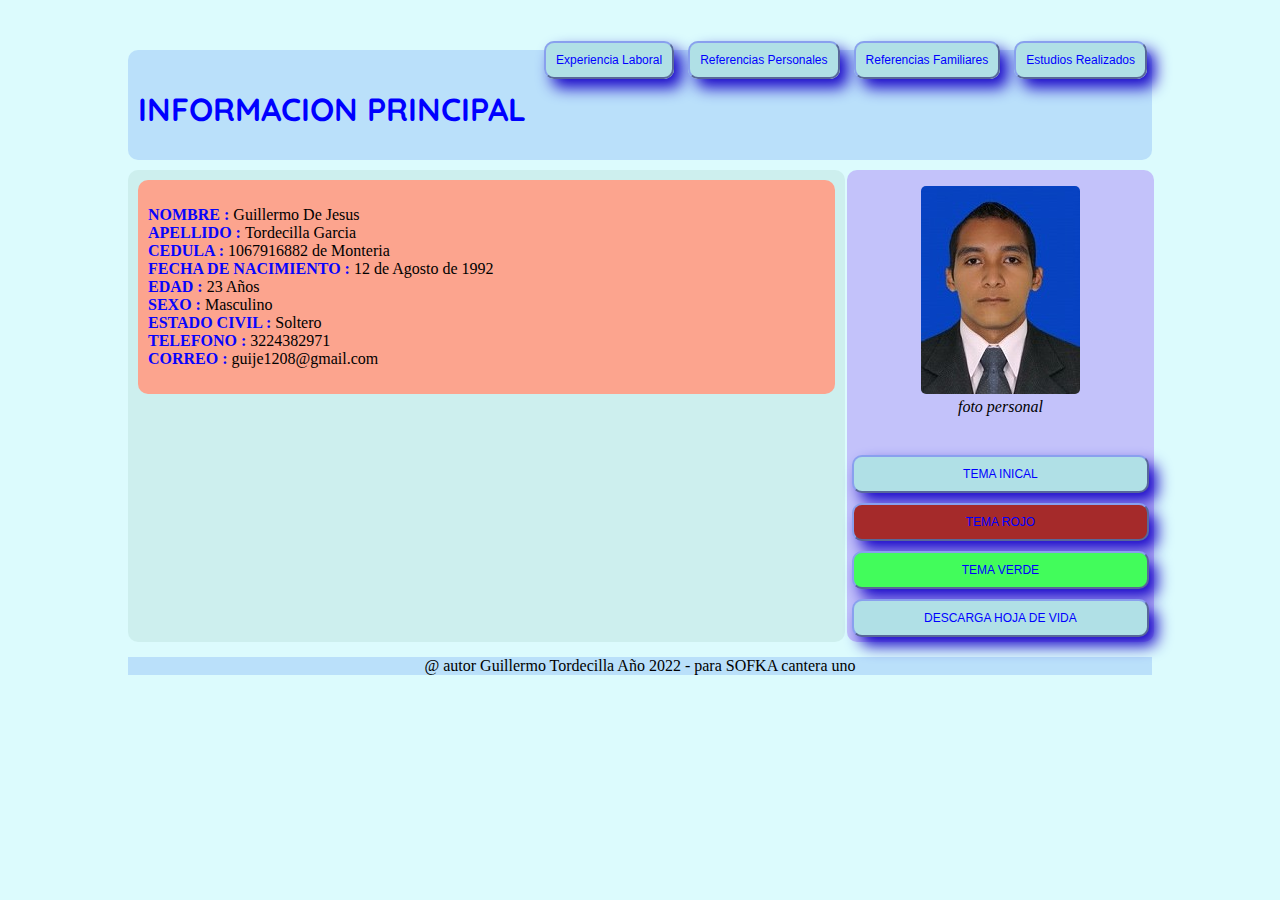
<file: index.html>
<!DOCTYPE html>
<html lang="en">
<head>
    <meta charset="UTF-8">
    <meta http-equiv="X-UA-Compatible" content="IE=edge">
    <meta name="viewport" content="width=device-width, initial-scale=1.0">
    <title>Hoja de vida</title>
    <style>@import url('https://fonts.googleapis.com/css2?family=Quicksand:wght@700&display=swap');</style> 
    <link rel="StyleSheet" href="css/estilo.css">
    <script src="js/estilo.js"></script>
</head>
<body>
    <header>
    <nav>
            <a href="experiencialaboral.html">Experiencia Laboral</a>
            <a href="referenciaspersonales.html">Referencias Personales</a>
            <a href="referenciafamiliar.html">Referencias Familiares</a>
            <a href="estudiosrealizados.html">Estudios Realizados</a>
    </nav>
        <h1>INFORMACION PRINCIPAL</h1>
    </header>
    
    <main>
        <section>
            <article>
                <p>
                    <b style=" color: rgb(8, 4, 252); font-size: 1.0em">NOMBRE : </b>Guillermo De Jesus<br>
                    <b style=" color: rgb(8, 4, 252); font-size: 1.0em">APELLIDO : </b>Tordecilla Garcia<br>
                    <b style=" color: rgb(8, 4, 252); font-size: 1.0em">CEDULA : </b>1067916882 de Monteria<br>
                    <b style=" color: rgb(8, 4, 252); font-size: 1.0em">FECHA DE NACIMIENTO : </b>12 de Agosto de 1992<br>
                    <b style=" color: rgb(8, 4, 252); font-size: 1.0em">EDAD : </b>23 Años<br>
                    <b style=" color: rgb(8, 4, 252); font-size: 1.0em">SEXO : </b>Masculino<br>
                    <b style=" color: rgb(8, 4, 252); font-size: 1.0em">ESTADO CIVIL : </b>Soltero<br>
                    <b style=" color: rgb(8, 4, 252); font-size: 1.0em">TELEFONO : </b>3224382971<br>
                    <b style=" color: rgb(8, 4, 252); font-size: 1.0em">CORREO : </b>guije1208@gmail.com<br>
                </p>
                
            </article>
        </section>
        <aside>
            <figure>
            <img src="img/foto.jpg" alt="foto personal"><br>
            <figcaption><i>foto personal</i></figcaption><br>
            </figure>
            <a id="inicio"onclick="fondo3('estilo1')">TEMA INICAL</a>
            <a id="rojo" onclick="fondo1('estilo2')">TEMA ROJO</a>
            <a id="verde" onclick="fondo2('estilo3')">TEMA VERDE</a>
            <a href="doc/Hoja De Vida Guillermo.pdf"> DESCARGA HOJA DE VIDA</a>
        </aside>
    </main>
    <footer> @ autor Guillermo Tordecilla Año 2022 - para SOFKA cantera uno</footer>

</body>
</html>
</file>
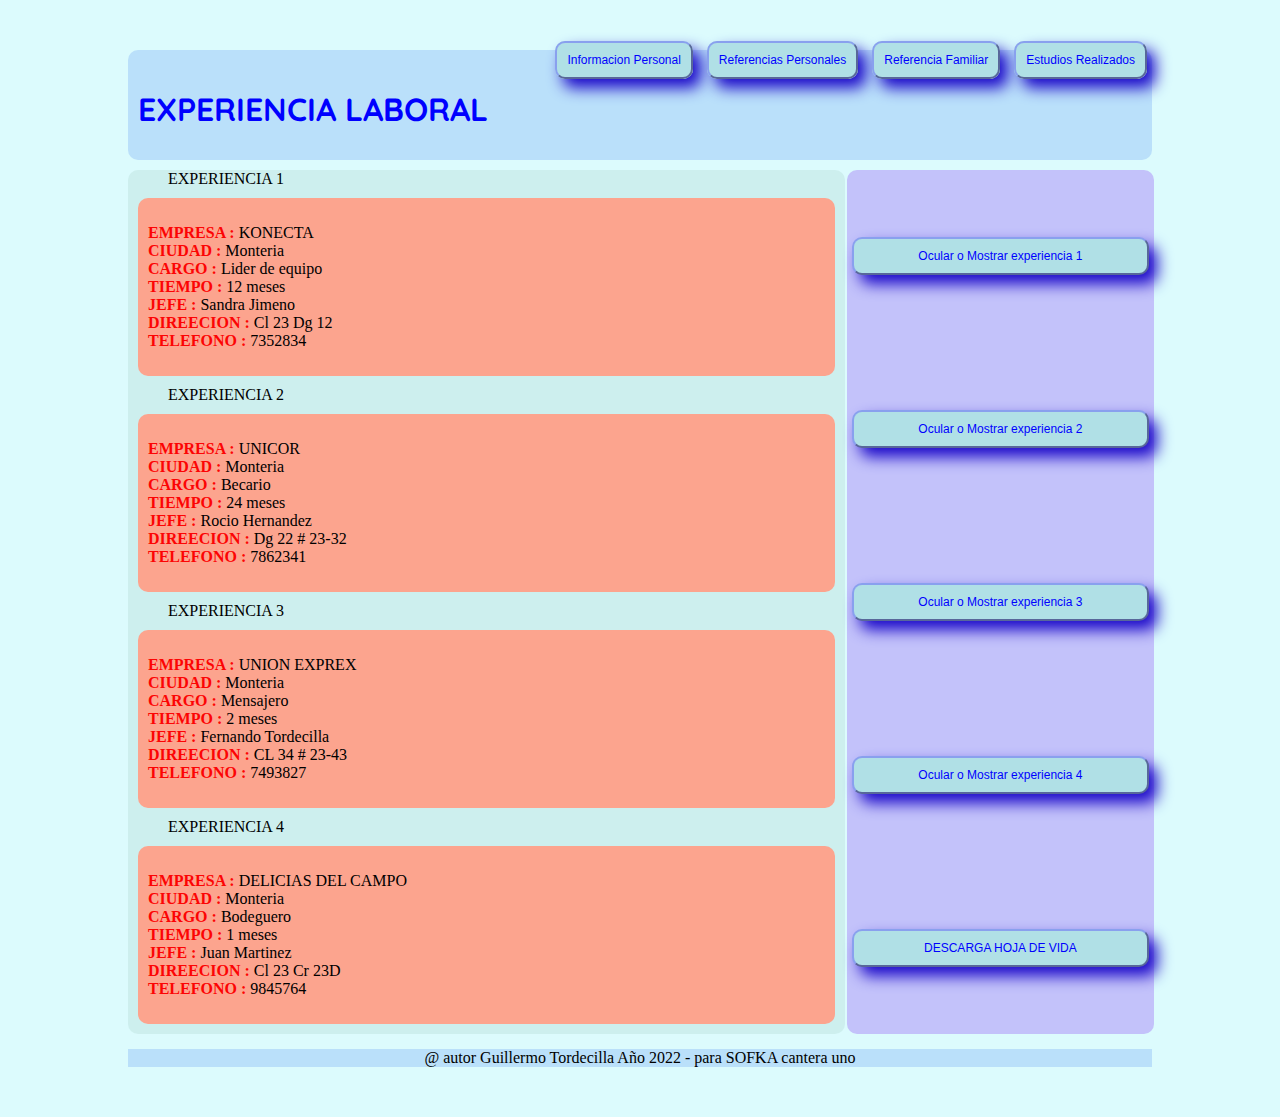
<file: experiencialaboral.html>
<!DOCTYPE html>
<html lang="en">
<head>
    <meta charset="UTF-8">
    <meta http-equiv="X-UA-Compatible" content="IE=edge">
    <meta name="viewport" content="width=device-width, initial-scale=1.0">
    <link rel="StyleSheet" href="css/estilo.css">
    <style>@import url('https://fonts.googleapis.com/css2?family=Quicksand:wght@700&display=swap');</style>
    <script src="js/estilo.js"></script>
    <title>experiencia laboral</title>
</head>
<body>
    <header>
        <nav>
            <a href="index.html">Informacion Personal</a>
            <a href="referenciaspersonales.html">Referencias Personales</a>
            <a href="referenciafamiliar.html">Referencia Familiar</a>
            <a href="estudiosrealizados.html">Estudios Realizados</a>
        </nav>
        <h1>EXPERIENCIA LABORAL</h1>
    </header>
    
    <main>
        <section>
            <dd>EXPERIENCIA 1</dd>
            <article id="ocultar1" class="ocultar">
                <p>
                    <b style=" color: rgb(252, 4, 4); font-size: 1.0em">EMPRESA : </b>KONECTA<br>
                    <b style=" color: rgb(252, 4, 4); font-size: 1.0em">CIUDAD : </b>Monteria<br>
                    <b style=" color: rgb(252, 4, 4); font-size: 1.0em">CARGO : </b>Lider de equipo<br>
                    <b style=" color: rgb(252, 4, 4); font-size: 1.0em">TIEMPO : </b>12 meses<br>
                    <b style=" color: rgb(252, 4, 4); font-size: 1.0em">JEFE : </b>Sandra Jimeno<br>
                    <b style=" color: rgb(252, 4, 4); font-size: 1.0em">DIREECION : </b>Cl 23 Dg 12<br>
                    <b style=" color: rgb(252, 4, 4); font-size: 1.0em">TELEFONO : </b>7352834<br>
                </p>  
            </article>
            <dd>EXPERIENCIA 2</dd>
            <article id="ocultar2" class="ocultar">
                <p>
                    <b style=" color: rgb(252, 4, 4); font-size: 1.0em">EMPRESA : </b>UNICOR<br>
                    <b style=" color: rgb(252, 4, 4); font-size: 1.0em">CIUDAD : </b>Monteria<br>
                    <b style=" color: rgb(252, 4, 4); font-size: 1.0em">CARGO : </b>Becario<br>
                    <b style=" color: rgb(252, 4, 4); font-size: 1.0em">TIEMPO : </b>24 meses<br>
                    <b style=" color: rgb(252, 4, 4); font-size: 1.0em">JEFE : </b>Rocio Hernandez<br>
                    <b style=" color: rgb(252, 4, 4); font-size: 1.0em">DIREECION : </b>Dg 22 # 23-32<br>
                    <b style=" color: rgb(252, 4, 4); font-size: 1.0em">TELEFONO : </b>7862341<br>
                </p>  
            </article>
            <dd>EXPERIENCIA 3</dd>
            <article id="ocultar3" class="ocultar">
                <p>
                    <b style=" color: rgb(252, 4, 4); font-size: 1.0em">EMPRESA : </b>UNION EXPREX<br>
                    <b style=" color: rgb(252, 4, 4); font-size: 1.0em">CIUDAD : </b>Monteria<br>
                    <b style=" color: rgb(252, 4, 4); font-size: 1.0em">CARGO : </b>Mensajero<br>
                    <b style=" color: rgb(252, 4, 4); font-size: 1.0em">TIEMPO : </b>2 meses<br>
                    <b style=" color: rgb(252, 4, 4); font-size: 1.0em">JEFE : </b>Fernando Tordecilla<br>
                    <b style=" color: rgb(252, 4, 4); font-size: 1.0em">DIREECION : </b>CL 34 # 23-43<br>
                    <b style=" color: rgb(252, 4, 4); font-size: 1.0em">TELEFONO : </b>7493827<br>
                </p>
            </article>
            <dd>EXPERIENCIA 4</dd>
            <article id="ocultar4" class="ocultar">
                <p>
                    <b style=" color: rgb(252, 4, 4); font-size: 1.0em">EMPRESA : </b>DELICIAS DEL CAMPO<br>
                    <b style=" color: rgb(252, 4, 4); font-size: 1.0em">CIUDAD : </b>Monteria<br>
                    <b style=" color: rgb(252, 4, 4); font-size: 1.0em">CARGO : </b>Bodeguero<br>
                    <b style=" color: rgb(252, 4, 4); font-size: 1.0em">TIEMPO : </b>1 meses<br>
                    <b style=" color: rgb(252, 4, 4); font-size: 1.0em">JEFE : </b>Juan Martinez<br>
                    <b style=" color: rgb(252, 4, 4); font-size: 1.0em">DIREECION : </b>Cl 23 Cr 23D<br>
                    <b style=" color: rgb(252, 4, 4); font-size: 1.0em">TELEFONO : </b>9845764<br>
                </p>
            </article>
        </section>
        <aside>
            <a class="enlace" onclick="mostrar('ocultar1')">Ocular o Mostrar experiencia 1</a>
            <a class="enlace" onclick="mostrar('ocultar2')">Ocular o Mostrar experiencia 2</a>
            <a class="enlace" onclick="mostrar('ocultar3')">Ocular o Mostrar experiencia 3</a>
            <a class="enlace" onclick="mostrar('ocultar4')">Ocular o Mostrar experiencia 4</a>
            <a class="enlace" href="doc/Hoja De Vida Guillermo.pdf"> DESCARGA HOJA DE VIDA</a>
        </aside>
    </main>
    <footer>@ autor Guillermo Tordecilla Año 2022 - para SOFKA cantera uno</footer>
</body>
</html>
</file>
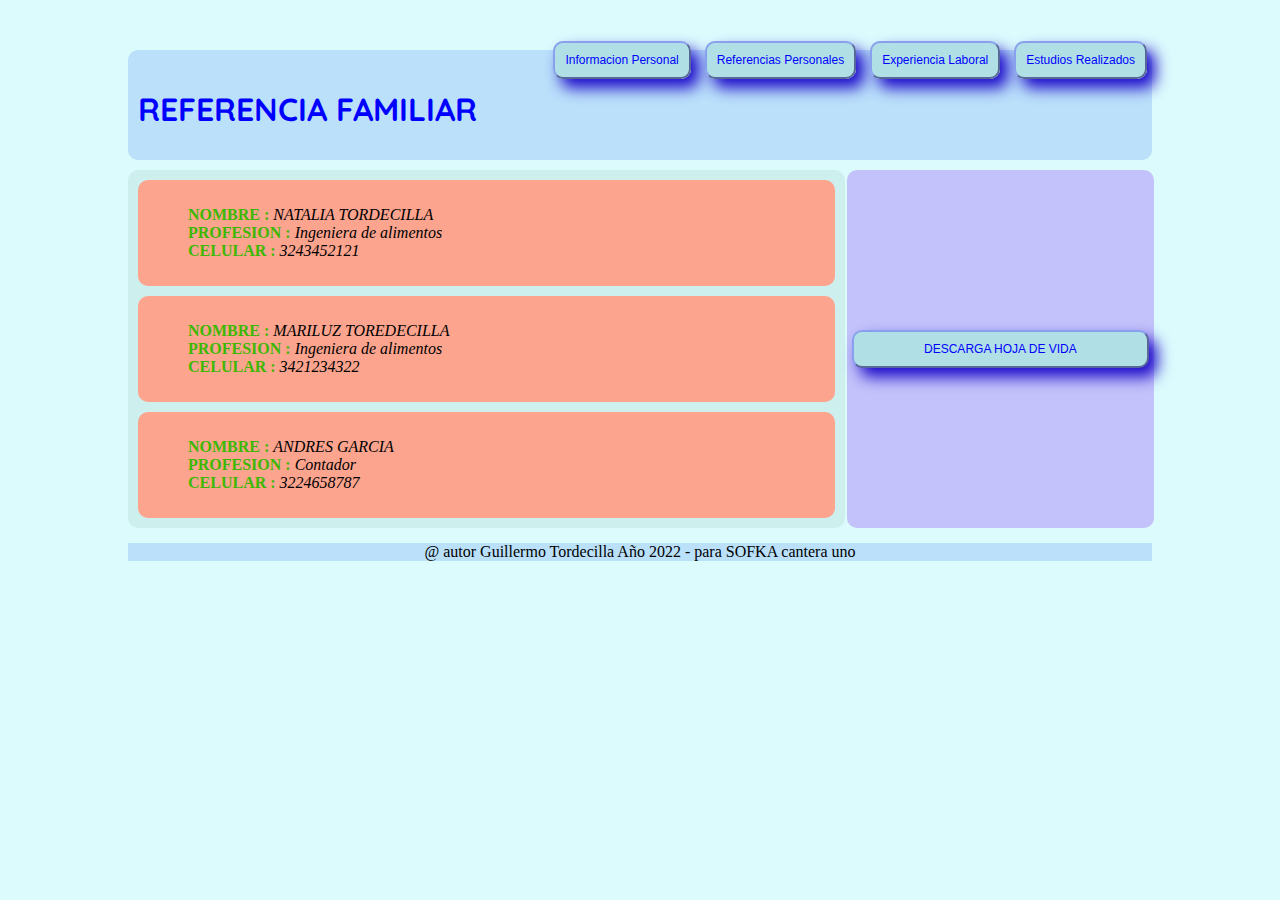
<file: referenciafamiliar.html>
<!DOCTYPE html>
<html lang="en">
<head>
    <meta charset="UTF-8">
    <meta http-equiv="X-UA-Compatible" content="IE=edge">
    <meta name="viewport" content="width=device-width, initial-scale=1.0">
    <style>@import url('https://fonts.googleapis.com/css2?family=Quicksand:wght@700&display=swap');</style>
    
    <link rel="StyleSheet" href="css/estilo.css">
    <title>Referencia familiar</title>
</head>
<body>
    <header>
        <nav>
            <a href="index.html">Informacion Personal</a>
            <a href="referenciaspersonales.html">Referencias Personales</a>
            <a href="experiencialaboral.html">Experiencia Laboral</a>
            <a href="estudiosrealizados.html">Estudios Realizados</a>
        </nav>
        <h1>REFERENCIA FAMILIAR</h1>
    </header>
    
    <main>
        <section>
            <article>
                <p>
                    <dd>
                        <b style=" color: rgb(60, 184, 3); font-size: 1.0em">NOMBRE : </b> <i> NATALIA TORDECILLA</i><br>
                        <b style=" color: rgb(60, 184, 3); font-size: 1.0em">PROFESION : </b> <i>Ingeniera de alimentos</i><br>
                        <b style=" color: rgb(60, 184, 3); font-size: 1.0em">CELULAR : </b> <i>3243452121</i><br>
                    </dd>
                </p>
            </article>
            <article>
                <p>
                    <dd>
                        <b style=" color: rgb(60, 184, 3); font-size: 1.0em">NOMBRE : </b> <i> MARILUZ TOREDECILLA</i><br>
                        <b style=" color: rgb(60, 184, 3); font-size: 1.0em">PROFESION : </b> <i>Ingeniera de alimentos</i><br>
                        <b style=" color: rgb(60, 184, 3); font-size: 1.0em">CELULAR : </b> <i>3421234322</i><br>
                    </dd>
                </p>
            </article>
            <article>
                <p>
                    <dd>
                        <b style=" color: rgb(60, 184, 3); font-size: 1.0em">NOMBRE : </b> <i>ANDRES GARCIA</i><br>
                        <b style=" color: rgb(60, 184, 3); font-size: 1.0em">PROFESION : </b> <i>Contador</i><br>
                        <b style=" color: rgb(60, 184, 3); font-size: 1.0em">CELULAR : </b> <i>3224658787</i><br>
                    </dd>
                </p>
            </article>
        </section>
        <aside>
            <a class="enlace" href="doc/Hoja De Vida Guillermo.pdf"> DESCARGA HOJA DE VIDA</a>
        </aside>
    </main>
    <footer>@ autor Guillermo Tordecilla Año 2022 - para SOFKA cantera uno</footer>
</body>
</html>
</file>
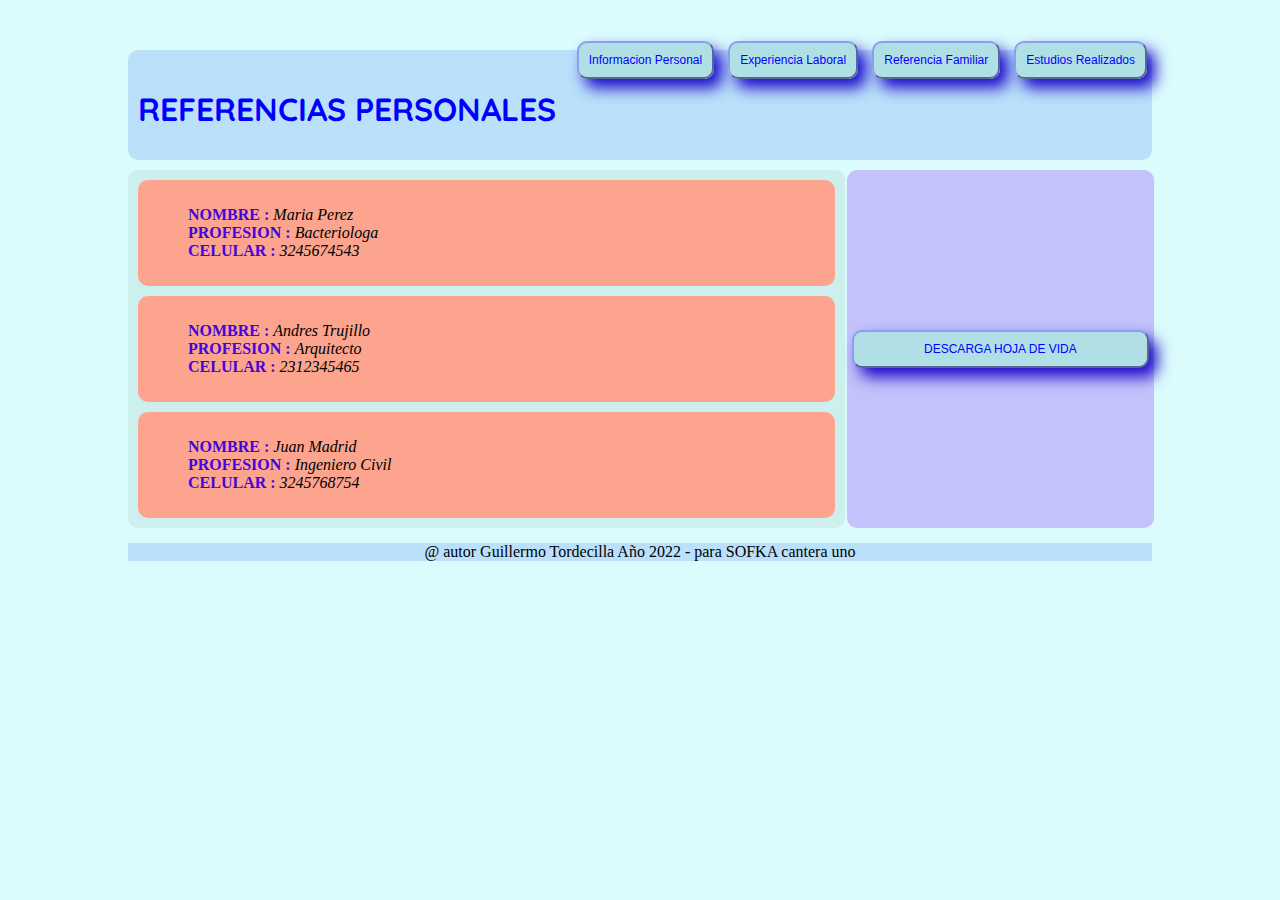
<file: referenciaspersonales.html>
<!DOCTYPE html>
<html lang="en">
<head>
    <meta charset="UTF-8">
    <meta http-equiv="X-UA-Compatible" content="IE=edge">
    <meta name="viewport" content="width=device-width, initial-scale=1.0">
    <style>@import url('https://fonts.googleapis.com/css2?family=Quicksand:wght@700&display=swap');</style>
    <link rel="StyleSheet" href="css/estilo.css">
    <title>Referencias personales</title>
</head>
<body>
    <header>
        <nav>
            <a href="index.html">Informacion Personal</a>
            <a href="experiencialaboral.html">Experiencia Laboral</a>
            <a href="referenciafamiliar.html">Referencia Familiar</a>
            <a href="estudiosrealizados.html">Estudios Realizados</a>
    </nav>
        <h1>REFERENCIAS PERSONALES</h1>
    </header>
    
    <main>
        <section>
            <article>
                <p>
                    <dd>
                        <b style=" color: rgb(68, 5, 216); font-size: 1.0em">NOMBRE : </b> <i> Maria Perez</i><br>
                        <b style=" color: rgb(68, 5, 216); font-size: 1.0em">PROFESION : </b> <i> Bacteriologa</i><br>
                        <b style=" color: rgb(68, 5, 216); font-size: 1.0em">CELULAR : </b> <i>3245674543</i><br>
                    </dd>
                </p>
            </article>
            <article>
                <p>
                    <dd>
                        <b style=" color: rgb(68, 5, 216); font-size: 1.0em">NOMBRE : </b> <i> Andres Trujillo</i><br>
                        <b style=" color: rgb(68, 5, 216); font-size: 1.0em">PROFESION : </b> <i>Arquitecto</i><br>
                        <b style=" color: rgb(68, 5, 216); font-size: 1.0em">CELULAR : </b> <i>2312345465</i><br>
                    </dd>
                </p>
            </article>
            <article>
                <p>
                    <dd>
                        <b style=" color: rgb(68, 5, 216); font-size: 1.0em">NOMBRE : </b> <i> Juan Madrid</i><br>
                        <b style=" color: rgb(68, 5, 216); font-size: 1.0em">PROFESION : </b> <i>Ingeniero Civil</i><br>
                        <b style=" color: rgb(68, 5, 216); font-size: 1.0em">CELULAR : </b> <i>3245768754</i><br>
                    </dd>
                </p>
            </article>
        </section>
        <aside>
            <a class="enlace" href="doc/Hoja De Vida Guillermo.pdf">DESCARGA HOJA DE VIDA</a>
        </aside>
    </main>
    <footer> @ autor Guillermo Tordecilla Año 2022 - para SOFKA cantera uno  </footer>
</body>
</html>
</file>
<file: css/estilo.css>
a{
    color:blue;
    font-size: 12px;
    font-family: Verdana, sans-serif;
    border:2px outset rgb(137, 160, 238);
    border-radius: 10px 10px 10px 10px;
    box-shadow: 8px 9px 15px rgb(27, 8, 201);
    background-color: powderblue;
    transition: background-color .5s;
    text-decoration: none;
    margin:5px;
    padding: 10px;
}

a:hover{
    color: rgb(28, 198, 228)
}

main{
  display: grid;
  grid-template-columns: 70% 30%;
  grid-template-rows: auto;
  gap: 2px;
  margin-top: 10px;
  margin-bottom: 15px;
}

body{
    width:1024px;
    margin:50px auto;
    background-color: rgb(220, 251, 253);
    border-radius: 10px;
  }

  nav{
    text-align: right;
  }

  aside{
    text-align: center;
    display: grid;
    background-color: rgb(195, 194, 250);
    border-radius: 10px;
  }

  article{
    margin: 10px;
    padding: 10px;
    background-color: rgb(252, 164, 142);
    border-radius: 10px;
  }

  footer{
    background-color:rgb(186, 224, 250);
    text-align: center;
  }

  section{
     border-radius: 10px;
    background-color: rgba(193, 230, 226, 0.541);
   
  }
  header{
    padding-left: 10px;
    height: 110px;
    background-color: rgb(186, 224, 250);
    border-radius: 10px;
  }

  header h1{
    color: blue;
    font-family: 'Quicksand', sans-serif;
  }

  img{
    border-radius: 5px;
  }
  
  .enlace{
    color:blue;
    font-size: 12px;
    font-family: Verdana, sans-serif;
    border:2px outset rgb(137, 160, 238);
    border-radius: 10px 10px 10px 10px;
    box-shadow: 8px 9px 15px rgb(27, 8, 201);
    background-color: powderblue;
    transition: background-color .5s;
    text-decoration: none;
    margin:5px;
    padding: 10px;
    display: grid;
    align-self:center;
  }

  .estilo2-body{
    background-color: rgb(253, 206, 206);
  }
  .estilo2-header{
    background-color: rgb(250, 167, 167);
  }
  .estilo2-footer{
    background-color: rgb(250, 167, 167);
  }

  .estilo3-body{
    background-color:rgb(218, 250, 225)
  }
  .estilo3-header{
    background-color:rgb(120, 252, 138)
  }
  .estilo3-footer{
    background-color:rgb(120, 252, 138)
  }
  .estilo1-body{
    background-color:rgb(220, 251, 253);
  }
  .estilo1-header{
    background-color: rgb(186, 224, 250);
  }
  .estilo1-footer{
    background-color: rgb(186, 224, 250);
  }

  #verde{
    cursor: pointer;
    background-color: rgb(66, 252, 91);
  }
  #rojo{
    cursor: pointer;
    background-color: brown;
  }
  #inicio{
    cursor: pointer;
    background-color: powderblue;
  }
  
  .ocultar{
    display: block;
  }

  .mostrar{
    display: none;    
  }
  .enlace{
    cursor: pointer;
  }
</file>
